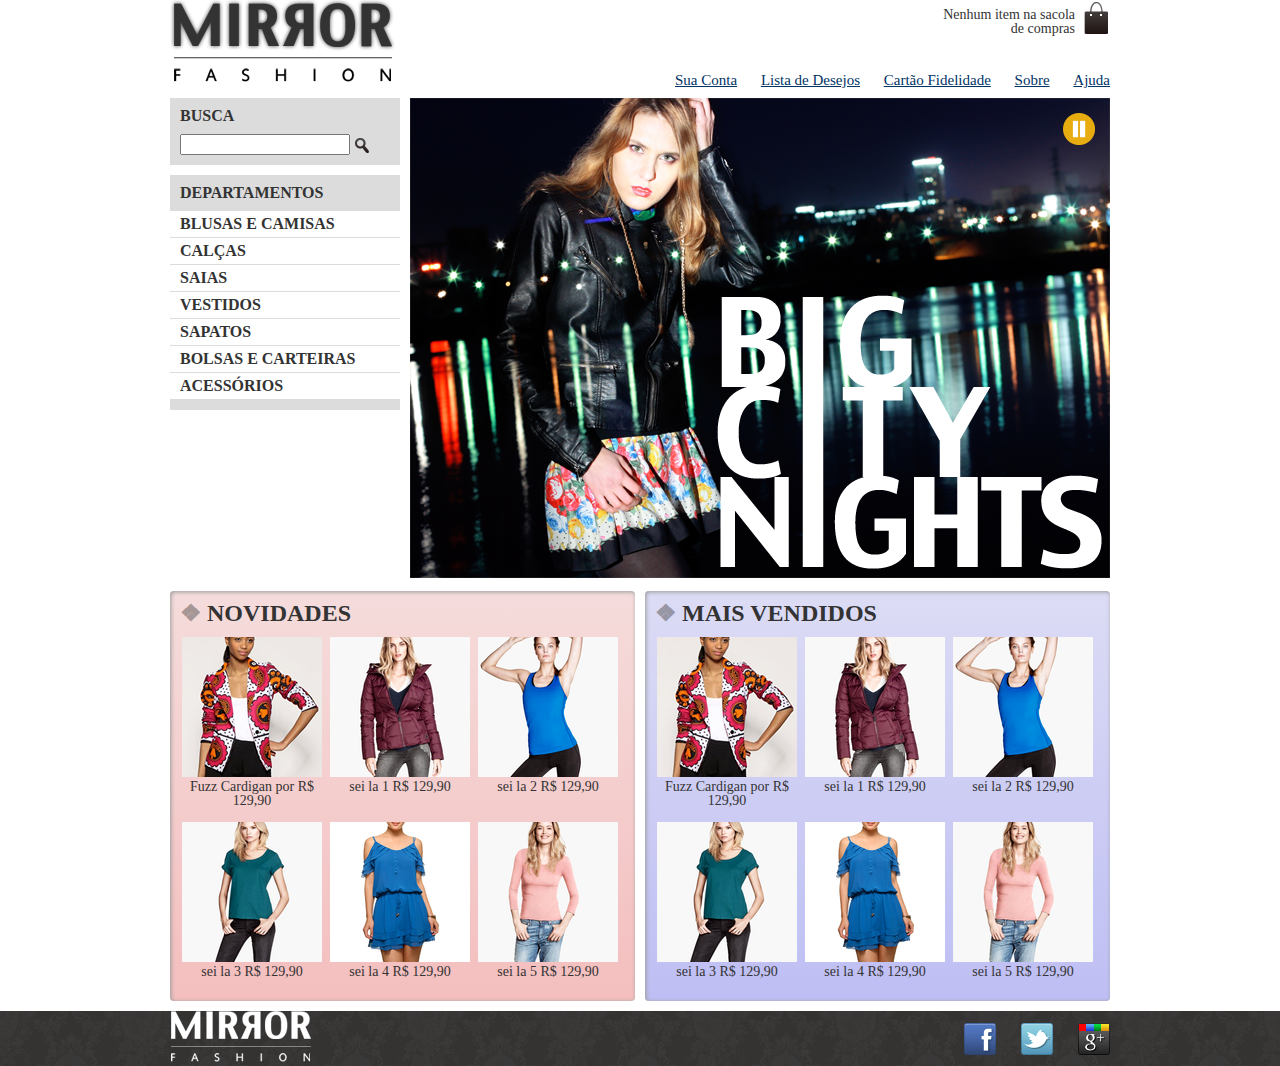
<file: index.html>
<!DOCTYPE html>
<html>
    <head >
        <meta name="viewport" content="width=device-width">
        <title>Mirror Fashion</title>
        <meta charset="utf-8"> 
        <link rel="stylesheet" href="css/estilos.css">
        <link rel="stylesheet" href="css/mobile.css" media="(max-width: 600px)">
        <link rel="stylesheet" href="css/reset.css">
    </head>
    <body>
        <header class="container">
            <h1><img src="img/logo.png" alt="Mirror Fashion"> </h1>
            <p class="sacola">
                Nenhum item na sacola de compras
            </p>
            <nav class="menu-opcoes">
                <ul>
                    <li><a href="#">Sua Conta</a></li>
                    <li><a href="#">Lista de Desejos</a></li>
                    <li><a href="#">Cartão Fidelidade</a></li>
                    <li><a href="sobre.html">Sobre</a></li>
                    <li><a href="#">Ajuda</a></li>
                </ul>
            </nav>
        </header>
        <div class="container destaque">
            <section class="busca">
            <h2>Busca</h2>
                <form action="http://www.google.com.br/search" id ="form-busca">
                    <input type="search" name="q" id="q">
                    <input type="image" src="img/busca.png">
                </form>
            </section><!-- fim .busca -->
            <section class="menu-departamentos">
                <h2>Departamentos</h2>
                <nav>
                    <ul>
                        <li><a href="#">Blusas e Camisas</a>
                            <ul>
                                <li><a href="#">Manga curta</a></li>
                                <li><a href="#">Manga comprida</a></li>
                                <li><a href="#">Camisa social</a></li>
                                <li><a href="#">Camisa casual</a></li>
                            </ul>
                        </li>
                        <li><a href="#">Calças</a></li>
                        <li><a href="#">Saias</a></li>
                        <li><a href="#">Vestidos</a></li>
                        <li><a href="#">Sapatos</a></li>
                        <li><a href="#">Bolsas e Carteiras</a></li>
                        <li><a href="#">Acessórios</a></li>
                    </ul>
                </nav>
            </section><!-- fim .menu-departamentos -->
            <img src="img/destaque-home.png" alt="Promoção: Big City Night" >
            <a href="#" class="pause"></a>
           
        
        </div><!-- fim .container .destaque -->
        <div class="container paineis">
            <!-- os paineis de novidades e mais vendidos entrarão aqui dentro -->
            <section class="painel novidades">
                <h2>Novidades</h2>
                <ol>
                <!-- primeiro produto -->
                    <li>
                        <a href="produto.html">
                        <figure>
                        <img src="img/produtos/miniatura1.png">
                        <figcaption>Fuzz Cardigan por R$ 129,90</figcaption>
                        </figure>
                        </a>
                    </li>
                    <li>
                        <a href="produto.html">
                        <figure>
                        <img src="img/produtos/miniatura4.png">
                        <figcaption>sei la 1 R$ 129,90</figcaption>
                        </figure>
                        </a>
                    </li>
                    <li>
                        <a href="produto.html">
                        <figure>
                        <img src="img/produtos/miniatura5.png">
                        <figcaption>sei la 2 R$ 129,90</figcaption>
                        </figure>
                        </a>
                    </li>
                    <li>
                        <a href="produto.html">
                        <figure>
                        <img src="img/produtos/miniatura8.png">
                        <figcaption>sei la 3 R$ 129,90</figcaption>
                        </figure>
                        </a>
                    </li>
                    <li>
                        <a href="produto.html">
                        <figure>
                        <img src="img/produtos/miniatura15.png">
                        <figcaption>sei la 4 R$ 129,90</figcaption>
                        </figure>
                        </a>
                    </li>
                    <li>
                        <a href="produto.html">
                        <figure>
                        <img src="img/produtos/miniatura10.png">
                        <figcaption>sei la 5 R$ 129,90</figcaption>
                        </figure>
                        </a>
                    </li>
                    <!-- coloque mais produtos aqui! -->
                </ol>
            </section>
            <section class="painel mais-vendidos">
                <h2>Mais Vendidos</h2>
                <ol>
                    <!-- primeiro produto -->
                        <li>
                            <a href="produto.html">
                            <figure>
                            <img src="img/produtos/miniatura1.png">
                            <figcaption>Fuzz Cardigan por R$ 129,90</figcaption>
                            </figure>
                            </a>
                        </li>
                        <li>
                            <a href="produto.html">
                            <figure>
                            <img src="img/produtos/miniatura4.png">
                            <figcaption>sei la 1 R$ 129,90</figcaption>
                            </figure>
                            </a>
                        </li>
                        <li>
                            <a href="produto.html">
                            <figure>
                            <img src="img/produtos/miniatura5.png">
                            <figcaption>sei la 2 R$ 129,90</figcaption>
                            </figure>
                            </a>
                        </li>
                        <li>
                            <a href="produto.html">
                            <figure>
                            <img src="img/produtos/miniatura8.png">
                            <figcaption>sei la 3 R$ 129,90</figcaption>
                            </figure>
                            </a>
                        </li>
                        <li>
                            <a href="produto.html">
                            <figure>
                            <img src="img/produtos/miniatura15.png">
                            <figcaption>sei la 4 R$ 129,90</figcaption>
                            </figure>
                            </a>
                        </li>
                        <li>
                            <a href="produto.html">
                            <figure>
                            <img src="img/produtos/miniatura10.png">
                            <figcaption>sei la 5 R$ 129,90</figcaption>
                            </figure>
                            </a>
                        </li>
                        <!-- coloque mais produtos aqui! -->
                    </ol>
                </section>
        </div>
        <footer>
            <div class="container">
            <img src="img/logo-rodape.png" alt="Logo Mirror Fashion">
                <ul class="social">
                    <li><a href="http://facebook.com/mirrorfashion">Facebook</a></li>
                    <li><a href="http://twitter.com/mirrorfashion">Twitter</a></li>
                    <li><a href="http://plus.google.com/mirrorfashion">Google+</a></li>
                </ul>
            </div>
        </footer>

    <script  src="js/home.js"></script>  
    </body>
</html>
</file>
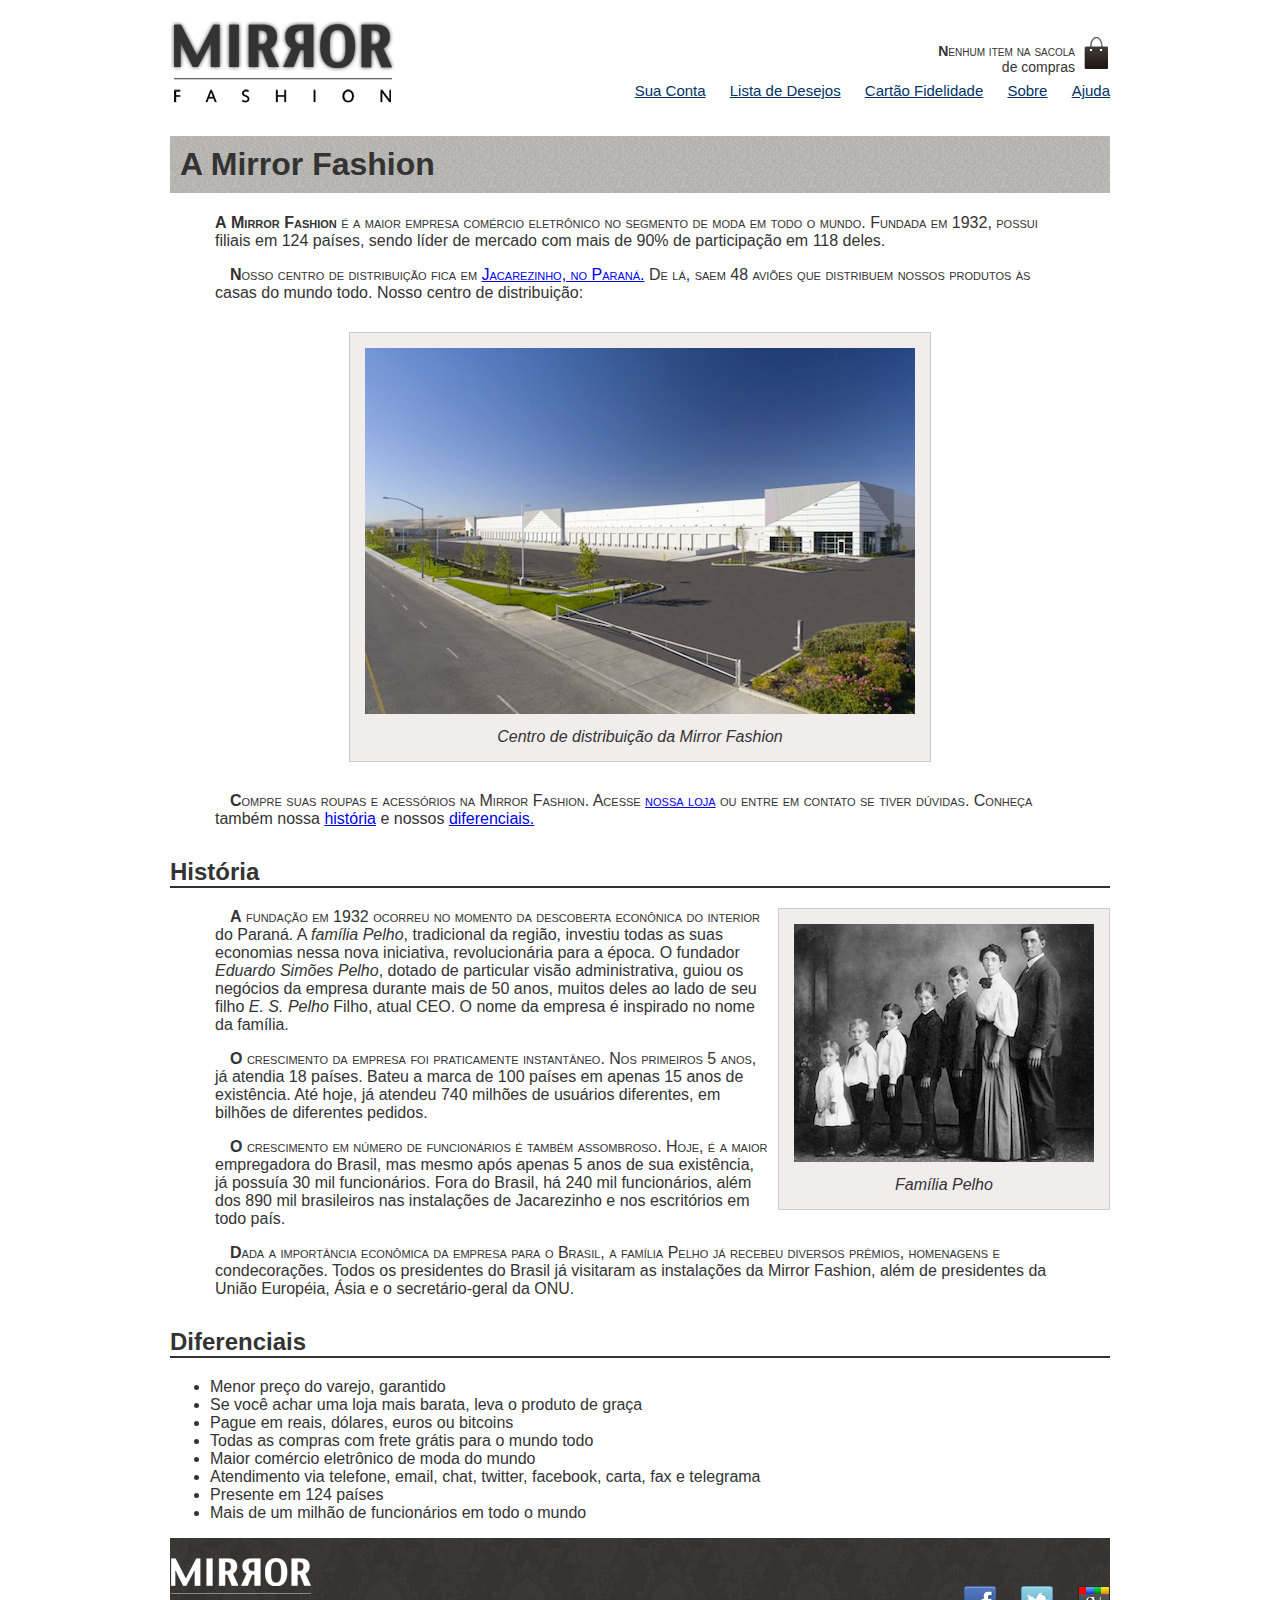
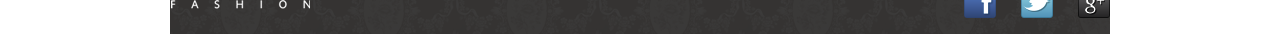
<file: sobre.html>
<!DOCTYPE html>
<html>
    <head>
        <meta charset="utf-8">
        <title>Sobre a Mirror Fashion</title>
        <link rel="stylesheet" href="css/sobre.css">
        <link rel="stylesheet" href="css/estilos.css">
    </head>

    <body>
        <article>
            <header class="container">
                <h1><img src="img/logo.png" alt="Mirror Fashion"> </h1>
                <p class="sacola">
                    Nenhum item na sacola de compras
                </p>
                <nav class="menu-opcoes">
                    <ul>
                        <li><a href="#">Sua Conta</a></li>
                        <li><a href="#">Lista de Desejos</a></li>
                        <li><a href="#">Cartão Fidelidade</a></li>
                        <li><a href="sobre.html">Sobre</a></li>
                        <li><a href="#">Ajuda</a></li>
                    </ul>
                </nav>
            </header>
            <h1 id="Titulo">A Mirror Fashion</h1>
            
            <p>A <strong>Mirror Fashion</strong> é a maior empresa comércio eletrônico no segmento de moda em todo o mundo.
            Fundada em 1932, possui filiais em 124 países, sendo líder de mercado com mais de 90% de participação
            em 118 deles.</p>
            <p>Nosso centro de distribuição fica em 
                <a href=https://maps.google.com.br/?q=Jacarezinho">Jacarezinho, no Paraná.</a> 
                De lá, saem 48 aviões que distribuem nossos
            produtos às casas do mundo todo. Nosso centro de distribuição:</p> 
            <figure id="centro-distribuicao">
                <img src="img/centro-distribuicao.png">
                <figcaption>Centro de distribuição da Mirror Fashion</figcaption>
            </figure>
            <p>Compre suas roupas e acessórios na Mirror Fashion. Acesse
                <a href="index.html">nossa loja</a>  
                ou entre em contato se tiver
            dúvidas. Conheça também nossa 
                <a href="#historia">história</a> 
                e nossos 
                <a href="#diferenciais">diferenciais.</a>
            </p>
    
        
    
    
    
            <h2 id="historia">História</h2>
    
            <figure  id="familia-pelho">
                <img src="img/familia-pelho.jpg">
                <figcaption>Família Pelho</figcaption>
            </figure>
    
                    
    
            <p>A fundação em 1932 ocorreu no momento da descoberta
            econônica do interior do Paraná. A <em>família Pelho</em>, tradicional da
            região, investiu todas as suas economias nessa nova iniciativa,
            revolucionária para a época. O fundador <em>Eduardo Simões Pelho</em>,
            dotado de particular visão administrativa, guiou os negócios da
            empresa durante mais de 50 anos, muitos deles ao lado de seu
            filho <em>E. S. Pelho</em> Filho, atual CEO. O nome da empresa é inspirado
            no nome da família.</p>   
                
            <p>O crescimento da empresa foi praticamente instantâneo. Nos
            primeiros 5 anos, já atendia 18 países. Bateu a marca de 100
            países em apenas 15 anos de existência. Até hoje, já atendeu 740
            milhões de usuários diferentes, em bilhões de diferentes pedidos.</p>
            
            <p>O crescimento em número de funcionários é também
            assombroso. Hoje, é a maior empregadora do Brasil, mas mesmo
            após apenas 5 anos de sua existência, já possuía 30 mil
            funcionários. Fora do Brasil, há 240 mil funcionários, além dos 890
            mil brasileiros nas instalações de Jacarezinho e nos escritórios em todo país.</p>
    
            <p>Dada a importância econômica da empresa para o Brasil, a família Pelho já recebeu diversos prêmios,
            homenagens e condecorações. Todos os presidentes do Brasil já visitaram as instalações da Mirror Fashion,
            além de presidentes da União Européia, Ásia e o secretário-geral da ONU.</p>
    
            <h2 id="diferenciais">Diferenciais</h2>
            <ul>
            <li>Menor preço do varejo, garantido</li>
            <li>Se você achar uma loja mais barata, leva o produto de graça</li>
            <li>Pague em reais, dólares, euros ou bitcoins</li>
            <li>Todas as compras com frete grátis para o mundo todo</li>
            <li>Maior comércio eletrônico de moda do mundo</li>
            <li>Atendimento via telefone, email, chat, twitter, facebook, carta, fax e telegrama</li>
            <li>Presente em 124 países</li>
            <li>Mais de um milhão de funcionários em todo o mundo</li>
            </ul>
               
            <footer>
                <div class="container">
                <img src="img/logo-rodape.png" alt="Logo Mirror Fashion">
                    <ul class="social">
                        <li><a href="http://facebook.com/mirrorfashion">Facebook</a></li>
                        <li><a href="http://twitter.com/mirrorfashion">Twitter</a></li>
                        <li><a href="http://plus.google.com/mirrorfashion">Google+</a></li>
                        </ul>
                </div>
            </footer>
    
        </article>
    </body>
</html>
</file>
<file: css/estilos.css>
.logotipo 
{
    position: relative;
    top: 20px;
    left: 50px;
}
    
.container 
{
    margin: 0 auto;
    width: 940px;
}
    
header 
{
    position: relative;
}
.menu-opcoes 
{
    position: absolute;
    bottom: 0;
    right: 0;
}
.menu-opcoes a:hover
{
    color: #007dc6;   
}
.menu-opcoes a:active
{
    color: #867dc6;   
}
.sacola
{
    background: url(../img/sacola.png) no-repeat top right;
    font-size: 14px;
    padding-right: 35px;
    text-align: right;
    width: 140px;
    padding-top: 8px;
    position: absolute;
    top: 0;
    right: 0;

}


.menu-opcoes ul
{
    font-size: 15px;
}
.menu-opcoes ul li 
{
    display: inline;
    margin-left: 20px;
}
.menu-opcoes a 
{
    color: #003366;
}
body 
{
    color: #333333;
    font-family: "Lucida Sans Unicode", "Lucida Grande", sans-serif;
}
.busca,
.menu-departamentos 
{
    background-color: #dcdcdc;
    font-weight: bold;
    text-transform: uppercase;
    margin-right: 10px;
    width: 230px;
}
.busca h2,
.busca form,
.menu-departamentos h2 
{
    margin: 10px;
}
.menu-departamentos li 
{
    background-color: white;
    margin-bottom: 1px;
    padding: 5px 10px;
}
.menu-departamentos li ul
{
  display:none;
}
.menu-departamentos li li a:before
{
    content: '\272A';
    padding-right: 3px;
}
.menu-departamentos li:hover ul
{
    display: block;
}
.menu-departamentos ul ul li
{
    background-color: #dcdcdc;
}
.menu-departamentos a 
{
    color: #333333;
    text-decoration: none;
}
.busca input
{
    vertical-align: middle;
}
.busca input[type=search] 
{
    width: 170px;
}
.busca,
.menu-departamentos 
{
    float: left;
}
.menu-departamentos
{  
    clear: left;
}   
.menu-departamentos ul 
{   
    list-style-type: none;
}  
.destaque 
{
    margin-top: 10px;
    position: relative;
}
.pause
{
    height: 32px;
    width: 32px;
    /* image replacement */
    display: block;
    text-indent: -9999px;
    background-image: url(../img/pause.png);
    background-size: 100% 100%;
}
.play
{
    height: 32px;
    width: 32px;
    /* image replacement */
    display: block;
    text-indent: -9999px;
    background-image: url(../img/play.png);
    background-size: 100% 100%;
}
.pause,
.play
{
    display:block;
    position:absolute;
    right:15px;
    top:15px; 
}
.menu-departamentos 
{
    margin-top: 10px;
    padding-bottom: 10px;
} 
.painel li 
{
    display: inline-block;
    vertical-align: top;
    width: 140px;
    margin: 2px;
    padding-bottom: 10px;
}
.painel li 
{
    -webkit-transition: 0.7s ease-out;
    transition: 0.7s ease-out;    
}
    
.painel li:hover 
{
    background-color: rgba(255,255,255,0.8);
    box-shadow: 0 0 5px #333;
    -webkit-transition: 0.7s ease-in;
    transition: 0.7s ease-in;    
    -webkit-transform: scale(1.2);
    transform: scale(1.2);
    -webkit-transform: scale(1.2) rotate(-5deg);
    transform: scale(1.2) rotate(-5deg);


}
.painel li:nth-child(2n):hover 
{
    -webkit-transform: scale(1.2) rotate(5deg);
    transform: scale(1.2) rotate(5deg);
}
.painel li:nth-child(2n+1):hover 
{
    -webkit-transform: scale(1.2) rotate(-5deg);
    transform: scale(1.2) rotate(-5deg);
}
    

.painel 
{
    margin: 10px 0;
    padding: 10px;
    width: 445px;
    border-radius: 4px;
    box-shadow: inset 1px 1px 4px #999;
}
.painel h2:before 
{
    content: '\2756';
    padding-right: 5px;
    opacity: 0.4;
}
    
.novidades 
{
    float: left;
}
.mais-vendidos 
{
    float: right;
}
.painel h2 
{
    font-size: 24px;
    font-weight: bold;
    text-transform: uppercase;
    margin-bottom: 10px;
    text-shadow: inset 3px 3px 2px rgba(255,255,255,0.8);
 }
.painel a 
{
    color: #333;
    font-size: 14px;
    text-align: center;
    text-decoration: none;
}
.novidades {
    background-color: #f5dcdc;
    background: linear-gradient(#f5dcdc,#f4bebe);
}
.mais-vendidos 
{
    background-color: #dcdcf5;
    background: linear-gradient(#dcdcf5, #bebef4);

}
footer 
{
    clear: both;
    background-image: url(../img/fundo-rodape.png);
    padding: 20px 0;

}
footer .container 
{
    position: relative;
}
.social 
{
    position: absolute;
    top: 12px;
    right: 0;
}
.social li 
{
    float: left;
    margin-left: 25px;
}
    
    
.social li a 
{
    /* tamanho da imagem */
    height: 32px;
    width: 32px;
    /* image replacement */
    display: block;
    text-indent: -9999px;
}
.social a[href*="facebook.com"] 
{
    background-image: url(../img/facebook.png);
}
.social a[href*="twitter.com"] 
{
    background-image: url(../img/twitter.png);
}
.social a[href*="plus.google.com"] 
{
    background-image: url(../img/googleplus.png);
}
</file>
<file: css/mobile.css>
.container
{
    width: 96%;
}
header h1 img
{
    max-width: 50%;
}
.sacola
{
    display: none;
}
.menu-opcoes 
{
    position: static;
    text-align: center;
}
.menu-opcoes ul li 
{
    display: inline-block;
    margin: 5px;
}
.busca,
.menu-departamentos,
.destaque img 
{
    margin-right: 0;
    width: 100%;
}
</file>
<file: css/sobre.css>
body {
color: #333333;
font-family: "Lucida Sans Unicode", "Lucida Grande", sans-serif;
margin-left: auto;
margin-right: auto;
width: 940px;

}

#Titulo {
    background-image: url(../img/sobre-background.jpg);
    padding: 10px;
}

h2 {
    margin-top: 30px;
    border-bottom: 2px solid #333333;
}
p {
    padding: 0 45px;
    text-indent: 15px;
}
p::first-letter
{
    font-weight: bold;
}
p::first-line
{
    font-variant:  small-caps;
}
h1+p
{
    text-indent: 0;
}


     
figure {
    background-color: #F2EDED;
    border: 1px solid #ccc;
    text-align: center;
    padding: 15px;
    margin: 30px;

    }

figcaption {
    margin-top: 10px;
    font-style: italic;
}
#centro-distribuicao {
    margin-left: auto;
    margin-right: auto;
    width: 550px;
    }
#familia-pelho {
    float: right;
    margin: 0 0 10px 10px;
    }
#rodape {
    color: #777;
    margin: 30px 0;
    padding: 30px 0;
    }
    #rodape img {
    margin-right: 30px;
    vertical-align: middle;
    width: 94px;
    }
</file>
